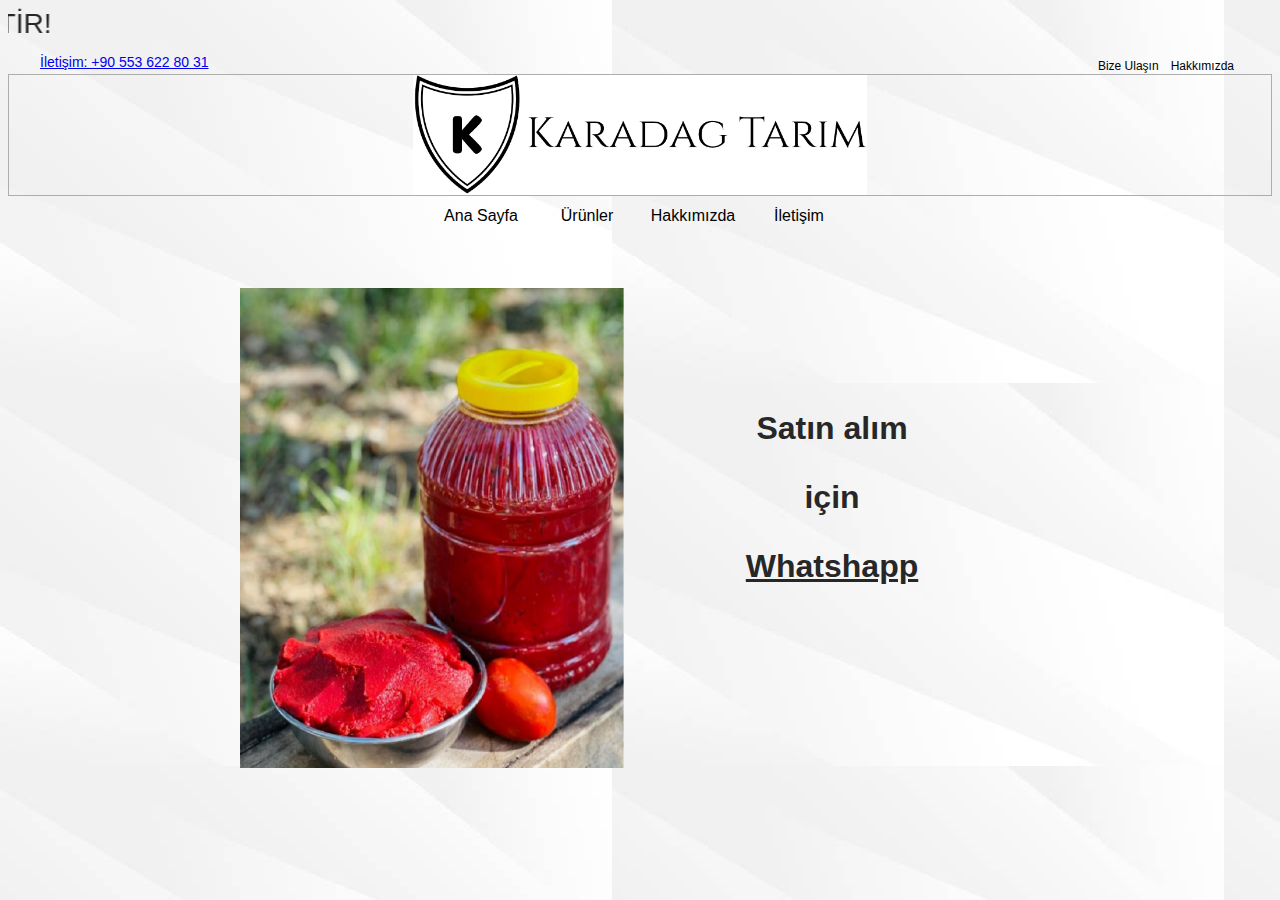
<file: index.html>
<html>
    <head>  
        <script src="images.js"></script>
        <link rel="stylesheet" href="style.css">
        <link rel="icon" href="" type="image/x-icon" />
        <title>
            Karadağ Ürünler - Ana Sayfa
        </title>
    </head>
    <body>
        <div class="ustbar">
            <marquee direction=right class="ustbaryazi">KARGO ALICIYA AİTTİR!</marquee>
        </div>
        <center>
            <div class="ustbar2">
                <p class="ustbar2yazi" ><a href="https://wa.me/+905536228031">İletişim: +90 553 622 80 31</a></p>
                <button class="ustbar2button" onclick="window.location.href = 'hakkimizda.html'">Hakkımızda</button>
                <button class="ustbar2button" onclick="window.location.href = 'bizeulasin.html'";>Bize Ulaşın</button>
            </div>
        </center>
        <center>
            <div class="ustbar3kaplama">
                <div class="ustbar3">
                    <center>
                        <div class="icbar">
                                <img src="images/logo.jpg" class="logo">
                            </a>
                        </div>
                    </center>
                </div>
                
            </div>
            <center>
                <div class="ustbar4">
                    <button class="ustbar4button" onclick="window.location.href = 'index.html';">Ana Sayfa</button>
                    <button class="ustbar4button" onclick="window.location.href = '#';">Ürünler</button>
                    <button class="ustbar4button">Hakkımızda</button>
                    <button class="ustbar4button" onclick="window.location.href = 'bizeulasin.html'";>İletişim</button>
                </div>
            </center>
            <center>
            <div class="ortabar" id="slideshow">               
                <img id="slideshow-image" src="images/resim1.jpg" alt="Resim 1" class="ortabarresim">
                <br><br><br><br><br>
                <p class="ortabaryazi">Satın alım</p> 
                <p class="ortabaryazi">için</p>
                <a href="https://wa.me/+905536228031" class="ortabaryazi">Whatshapp</a>
            </div>
            </center>            
        </center>
        </div>
    </div>
    </body>
</html>
</file>
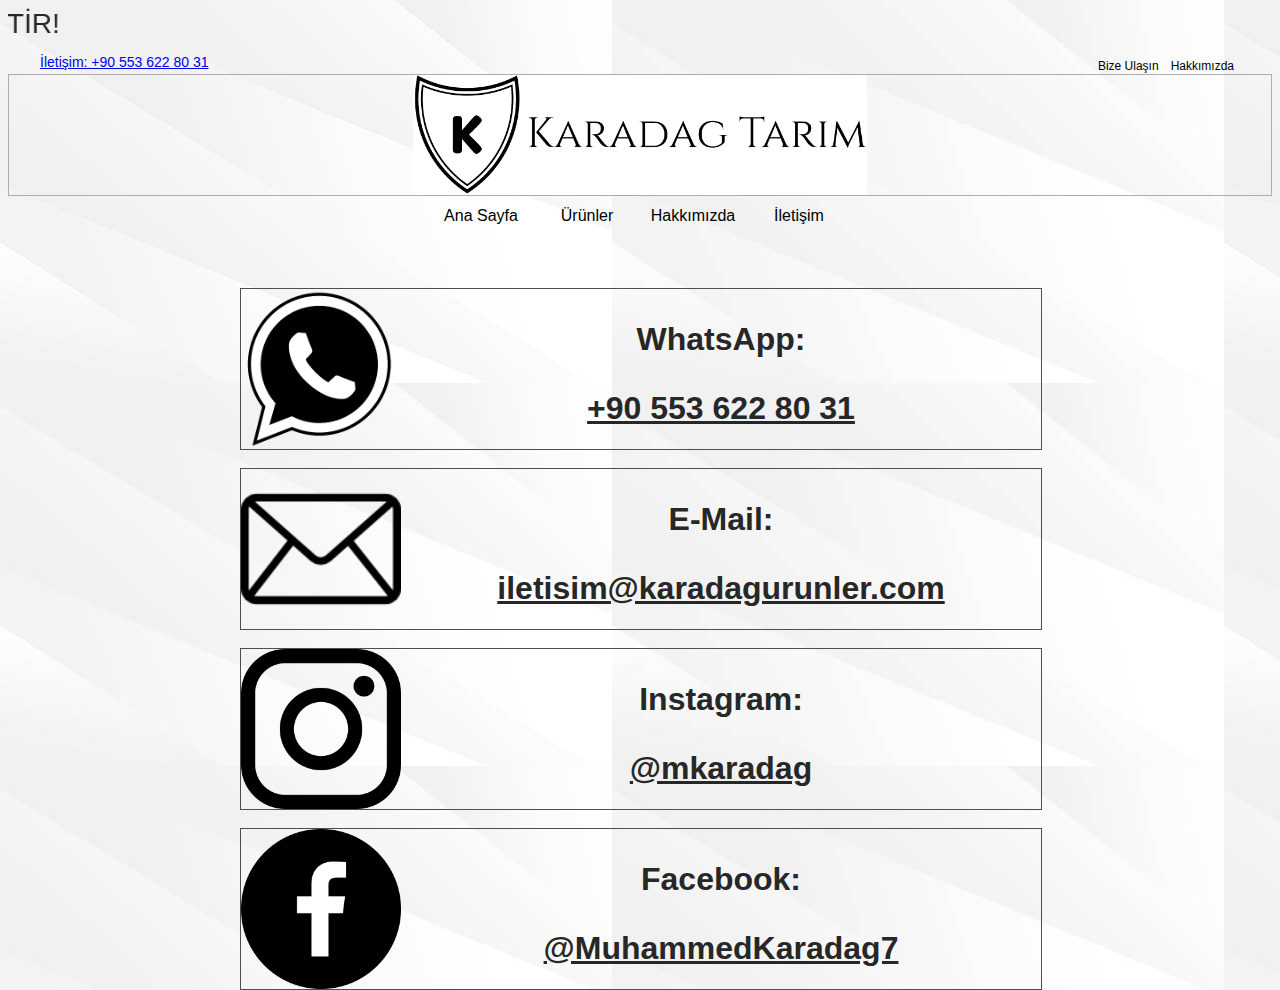
<file: bizeulasin.html>
<html>
    <head>  
        <script src="images.js"></script>
        <link rel="stylesheet" href="style.css">
        <link rel="icon" href="" type="image/x-icon" />
        <title>
            Karadağ Ürünler - Ana Sayfa
        </title>
    </head>
    <body>
        <div class="ustbar">
            <marquee direction=right class="ustbaryazi">KARGO ALICIYA AİTTİR!</marquee>
        </div>
        <center>
            <div class="ustbar2">
                <p class="ustbar2yazi" ><a href="https://wa.me/+905536228031">İletişim: +90 553 622 80 31</a></p>
                <button class="ustbar2button" onclick="window.location.href = 'hakkimizda.html'">Hakkımızda</button>
                <button class="ustbar2button" onclick="window.location.href = 'bizeulasin.html'";>Bize Ulaşın</button>
            </div>
        </center>
        <center>
            <div class="ustbar3kaplama">
                <div class="ustbar3">
                    <center>
                        <div class="icbar">
                                <img src="images/logo.jpg" class="logo">
                            </a>
                        </div>
                    </center>
                </div>
                
            </div>
            <center>
                <div class="ustbar4">
                    <button class="ustbar4button" onclick="window.location.href = 'index.html';">Ana Sayfa</button>
                    <button class="ustbar4button" onclick="window.location.href = '#';">Ürünler</button>
                    <button class="ustbar4button">Hakkımızda</button>
                    <button class="ustbar4button" onclick="window.location.href = 'bizeulasin.html'";>İletişim</button>
                </div>
            </center>
            <center>
            <div class="ortabar" id="slideshow">               
                <div class="iletisimkutulari">
                    <img src="images/whatsapp.png" class="iletisimlogo"/>
                    <p class="iletisimyazi">WhatsApp:</p>
                    <a class="iletisimyazi" href="https://wa.me/+905536228031">+90 553 622 80 31</a>
                </div>
                <br>
                <div class="iletisimkutulari">
                    <img src="images/email.png" class="iletisimlogo"/>
                    <p class="iletisimyazi">E-Mail:</p>
                    <a class="iletisimyazi" href="mailto:iletisim@karadagurunler.com">iletisim@karadagurunler.com</a>
                </div>
                <br>
                <div class="iletisimkutulari">
                    <img src="images/instagram.png" class="iletisimlogo"/>
                    <p class="iletisimyazi">Instagram:</p>
                    <a class="iletisimyazi" href="https://instagram.com/mkaradag">@mkaradag</a>
                </div>
                <br>
                <div class="iletisimkutulari">
                    <img src="images/facebook.png" class="iletisimlogo"/>
                    <p class="iletisimyazi">Facebook:</p>
                    <a class="iletisimyazi" href="https://www.facebook.com/MuhammedKaradag7">@MuhammedKaradag7</a>
                </div>
            </div>
            </center>            
        </center>
        </div>
    </div>
    </body>
</html>
</file>
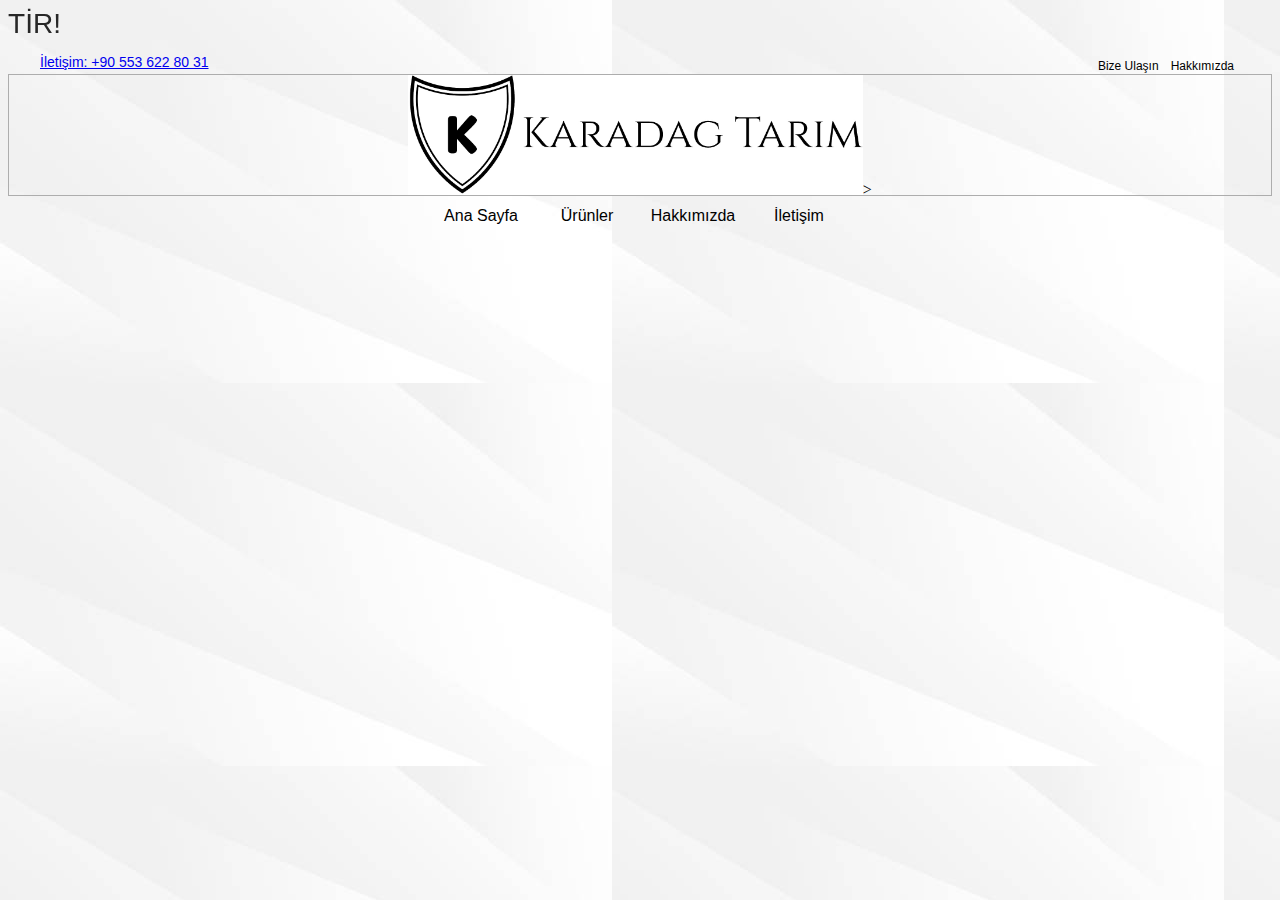
<file: hakkimizda.html>
<html>
    <head>  
        <script src="images.js"></script>
        <link rel="stylesheet" href="style.css">
        <link rel="icon" href="" type="image/x-icon" />
        <title>
            Karadağ Ürünler - Ana Sayfa
        </title>
    </head>
    <body>
        <div class="ustbar">
            <marquee direction=right class="ustbaryazi">KARGO ALICIYA AİTTİR!</marquee>
        </div>
        <center>
            <div class="ustbar2">
                <p class="ustbar2yazi" ><a href="https://wa.me/+905536228031">İletişim: +90 553 622 80 31</a></p>
                <button class="ustbar2button" onclick="window.location.href = 'hakkimizda.html'">Hakkımızda</button>
                <button class="ustbar2button" onclick="window.location.href = 'bizeulasin.html'";>Bize Ulaşın</button>
            </div>
        </center>
        <center>
            <div class="ustbar3kaplama">
                <div class="ustbar3">
                    <center>
                        <div class="icbar">
                                <img src="images/logo.jpg" class="logo">>
                            </a>
                        </div>
                    </center>
                </div>
                
            </div>
            <center>
                <div class="ustbar4">
                    <button class="ustbar4button" onclick="window.location.href = 'index.html';">Ana Sayfa</button>
                    <button class="ustbar4button" onclick="window.location.href = '#';">Ürünler</button>
                    <button class="ustbar4button">Hakkımızda</button>
                    <button class="ustbar4button" onclick="window.location.href = 'bizeulasin.html'";>İletişim</button>
                </div>
            </center>
            <center>
            <div class="ortabar" id="slideshow">               
                <p class="hakkimizdayazi"></p>
            </div>
            </center>            
        </center>
        </div>
    </div>
    </body>
</html>
</file>
<file: style.css>
body {
    background-image:
    url("images/background.jpg");
  }
.ustbar {
    background: none;
}
.ustbaryazi {
    color: rgb(39, 39, 39);
    font-size: 28;
    font-family: 'Franklin Gothic Medium', 'Arial Narrow', Arial, sans-serif;
}
.ustbar2 {
    width: 1200px;
    height: 20px;

}

.ustbar2yazi {
    text-align: left;
    color: rgb(39, 39, 39);
    font-size: 14;
    font-family: 'Franklin Gothic Medium', 'Arial Narrow', Arial, sans-serif;
    margin-bottom: -12px;
}
.ustbar2button {
    float: right;
    background: none;
    border: none;
    font-size: 12;
    -webkit-transition-duration: 0.8s;
    transition-duration: 0.8s;
}
.ustbar2button:hover {
    border-radius: 8px;
    background-color: #e67e22;
    color: white;
}
.ustbar3kaplama {
    border: 0.01px solid rgb(173, 173, 173);
    transition: border-color 0.3s;
}
.ustbar3 {
    background-color: none;
    height: 120px;
    width: 1200px;

}
.ustbar3kaplama:hover {
    border-color: #e67e22;
    color: white;
    border-radius: 200px;
}
.ustbar4 {
    background-color: none;
    height: 92px;
    width: 1200px;
}
.ustbar4button {
    height: 40px;
    width: 102px;
    background: none;
    border: none;
    font-size: 16;
    -webkit-transition-duration: 0.4s; 
    transition-duration: 0.4s;
}
.ustbar4button:hover {
    border-radius: 8px;
    background-color: #e67e22;
    color: white;
}
.icbar {
    text-align: center;
    width: 800px;
    height: 120px;
}
.logo {
    height: 120px;
    float: center;
}
.ortabar {
    height: 480px;
    width: 800px;
}
.ortabarresim {
    float: left;
    height: 480px;
}
.ortabaryazi {
    color: rgb(39, 39, 39);
    font-weight: bold;
    font-size: 32;
    font-family: 'Franklin Gothic Medium', 'Arial Narrow', Arial, sans-serif;
}
.iletisimlogo {
    height: 160px;
    width: 160px;
    float: left;
}
.iletisimyazi {
    color: rgb(39, 39, 39);
    font-weight: bold;
    font-size: 32;
    font-family: 'Franklin Gothic Medium', 'Arial Narrow', Arial, sans-serif;
}
.iletisimkutulari {
    border: 0.1px solid rgb(78, 78, 78);
    height: 160px;
    width: 800px;
}
.hakkimizdayazi {
        color: rgb(39, 39, 39);
        font-weight: bold;
        font-size: 32;
        font-family: 'Franklin Gothic Medium', 'Arial Narrow', Arial, sans-serif;
    }
</file>
